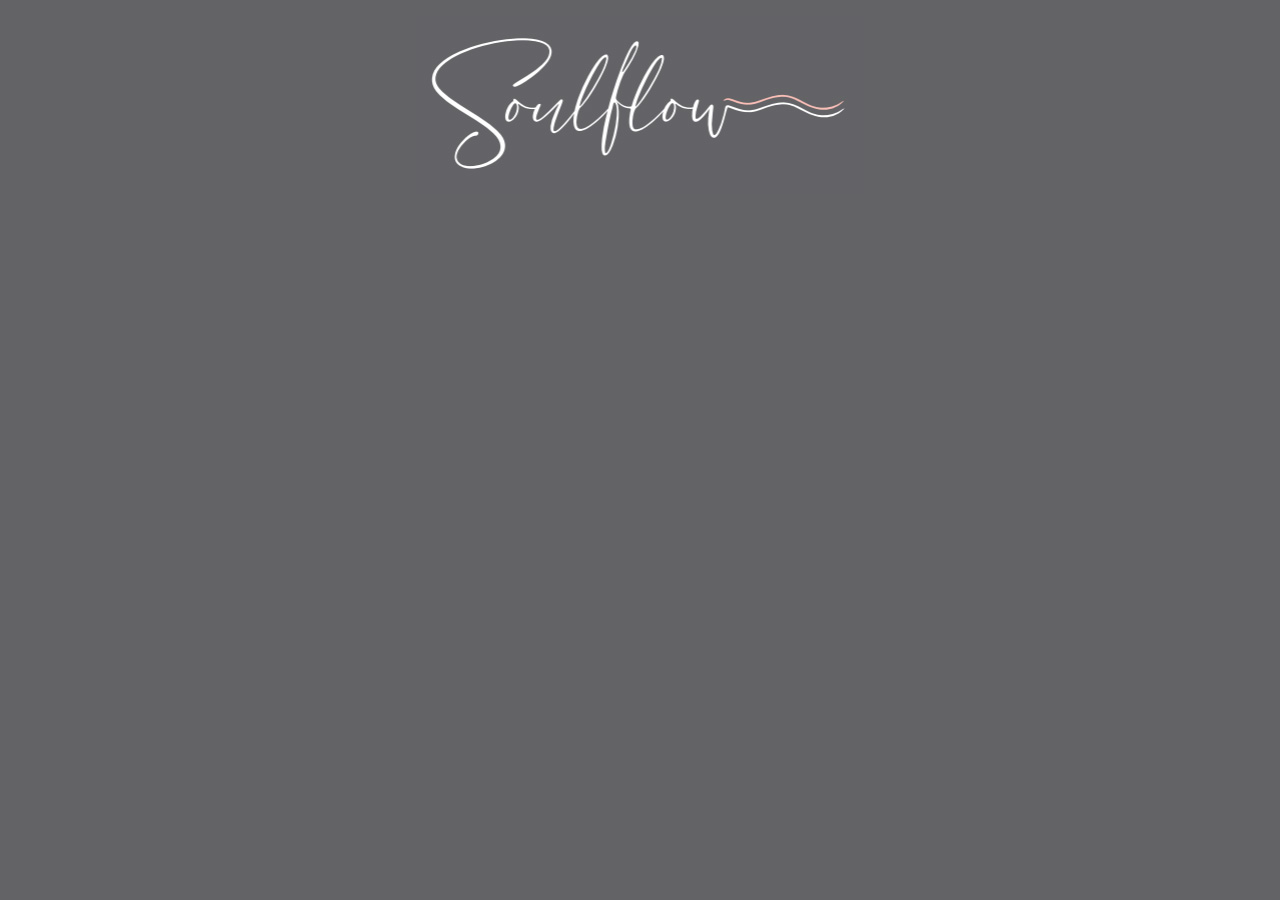
<file: index_under-construction.html>
<!DOCTYPE html>
<html lang="en">
<head>
  <meta charset="UTF-8" />
  <meta name="viewport" content="width=device-width, initial-scale=1.0" />
  <title>soulflow.gr - Coming Soon</title>
  <style>
    body {
      margin: 0;
      font-family: 'Segoe UI', Tahoma, Geneva, Verdana, sans-serif;
      color: #ffffff;
      background-color: #636366;
    }

    .top-section {
      background-color: #636366;
      display: flex;
      justify-content: center;
      align-items: center;
      padding: 16px 16px;
    }
    .top-section img {
      max-width: 100%;
      width: 448px;
      height: auto;
    }
  </style>
</head>
<body>
  <div class="top-section">
    <img src="soulflow-logo.jpg" alt="SportZone Logo" width="566" height="250" />
  </div>
</body>
</html>
</file>
